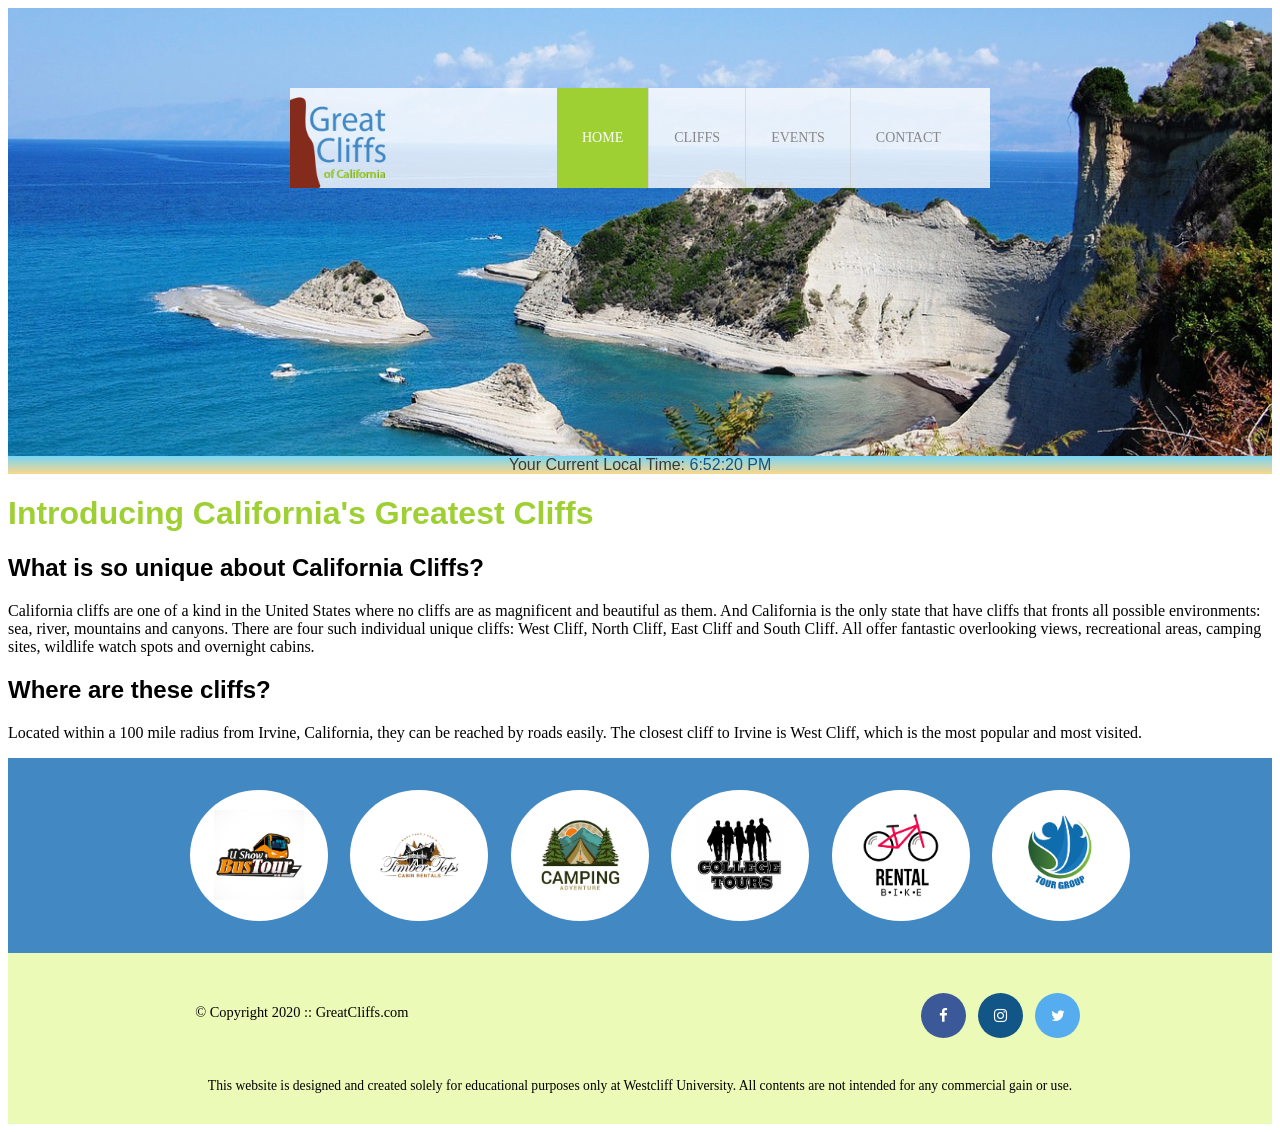
<file: index.html>
<html>
<head>
    <title>Cliffs Of California </title>
    <meta charset="utf-8">
    <!-- Add icon library -->
<link rel="stylesheet" href="https://cdnjs.cloudflare.com/ajax/libs/font-awesome/4.7.0/css/font-awesome.min.css">
<link rel="stylesheet" href="stylesheet.css">
<link rel="stylesheet" href="https://cssgradient.io/">
</head>
<body id="home">
<!-- Container is to wrap everthing -->
<div id=""Container:>
<!--website brand -->
    <header>
    <div class="main-header">
        <div class="logo">
            <img src="images/logo.png" alt="Great Cliffs Logo" width="125">
        </div>
        <nav class="main-menu">
            <ul>
                <li class="active"><a href="index.html">Home</a></li>
                <li><a href="cliffs.html">Cliffs</a></li>
                <li><a href="activities.html">Events</a></li>
                <li><a href="contact.html">Contact</a></li>
            </u1>
        </nav>
    </div>
</header>
<section id="timeofday">
    <span>Your Current Local Time: </span>
    <span id="clock"></span>
</section>
<!-- Main Content -->
    <main>
        
<h1>Introducing California's Greatest Cliffs</h1>
<p><h2>What is so unique about California Cliffs?</h2></p>

<p> California cliffs are one of a kind in the United States where no cliffs are as magnificent and beautiful as them. And California is the only state that have cliffs that fronts all possible environments: sea, river, mountains and canyons. There are four such individual unique cliffs: West Cliff, North Cliff, East Cliff and South Cliff. All offer fantastic overlooking views, recreational areas, camping sites, wildlife watch spots and overnight cabins.
</p>
<p><h2>Where are these cliffs?</h2></p>
<p>Located within a 100 mile radius from Irvine, California, they can be reached by roads easily. The closest cliff to Irvine is West Cliff, which is the most popular and most visited.</p>
    <section>
    <ul id="partners">
        <!--<li class="partner">
            <img src="images/partner-bustour.png" alt="Partner Bus Tour">
        <li class="partner">
            <img src="images/partner-cabinrental.png" alt="Partner Cabin Rental">
        <li class="partner">
            <img src="images/partner-campingadv.png" alt="Partner Camping Adventure">
        <li class="partner">
            <img src="images/partner-collegetours.png" alt="Partner College Tour">
        <li class="partner">
            <img src="images/partner-rentalbike.png" alt="Partner Bike Rentals">
        <li class="partner">
            <img src="images/partner-tourgroup.png" alt="Partner Tour Group">
        -->
    </ul>
    </section>
</main>

    

<!--Footer-->
    <footer>
        <div id="nondisclaimer">
            <div class="copy">
                &copy; Copyright 2020 :: GreatCliffs.com
            </div>
            <div class="social">
               <a href="#" class="fa fa-facebook"></a>
               <a href="#" class="fa fa-instagram"></a>
               <a href="#" class="fa fa-twitter"></a>
            </div>
        </div>
        <div id="disclaimer">
            <p>This website is designed and created solely for educational purposes only at Westcliff University. All contents are not intended for any commercial gain or use.
            </p>
        </div>
    </footer> 
<!--JavaScript Codes-->


<!--Digital Clock-->
<script src="js/digclock.js"></script>

<!--Partners-->
<script src="js/site_scripts.js"></script>

<script>



</script>


<!-- End Container-->
</div>
<body>

</html>


<html>




</html>
</file>
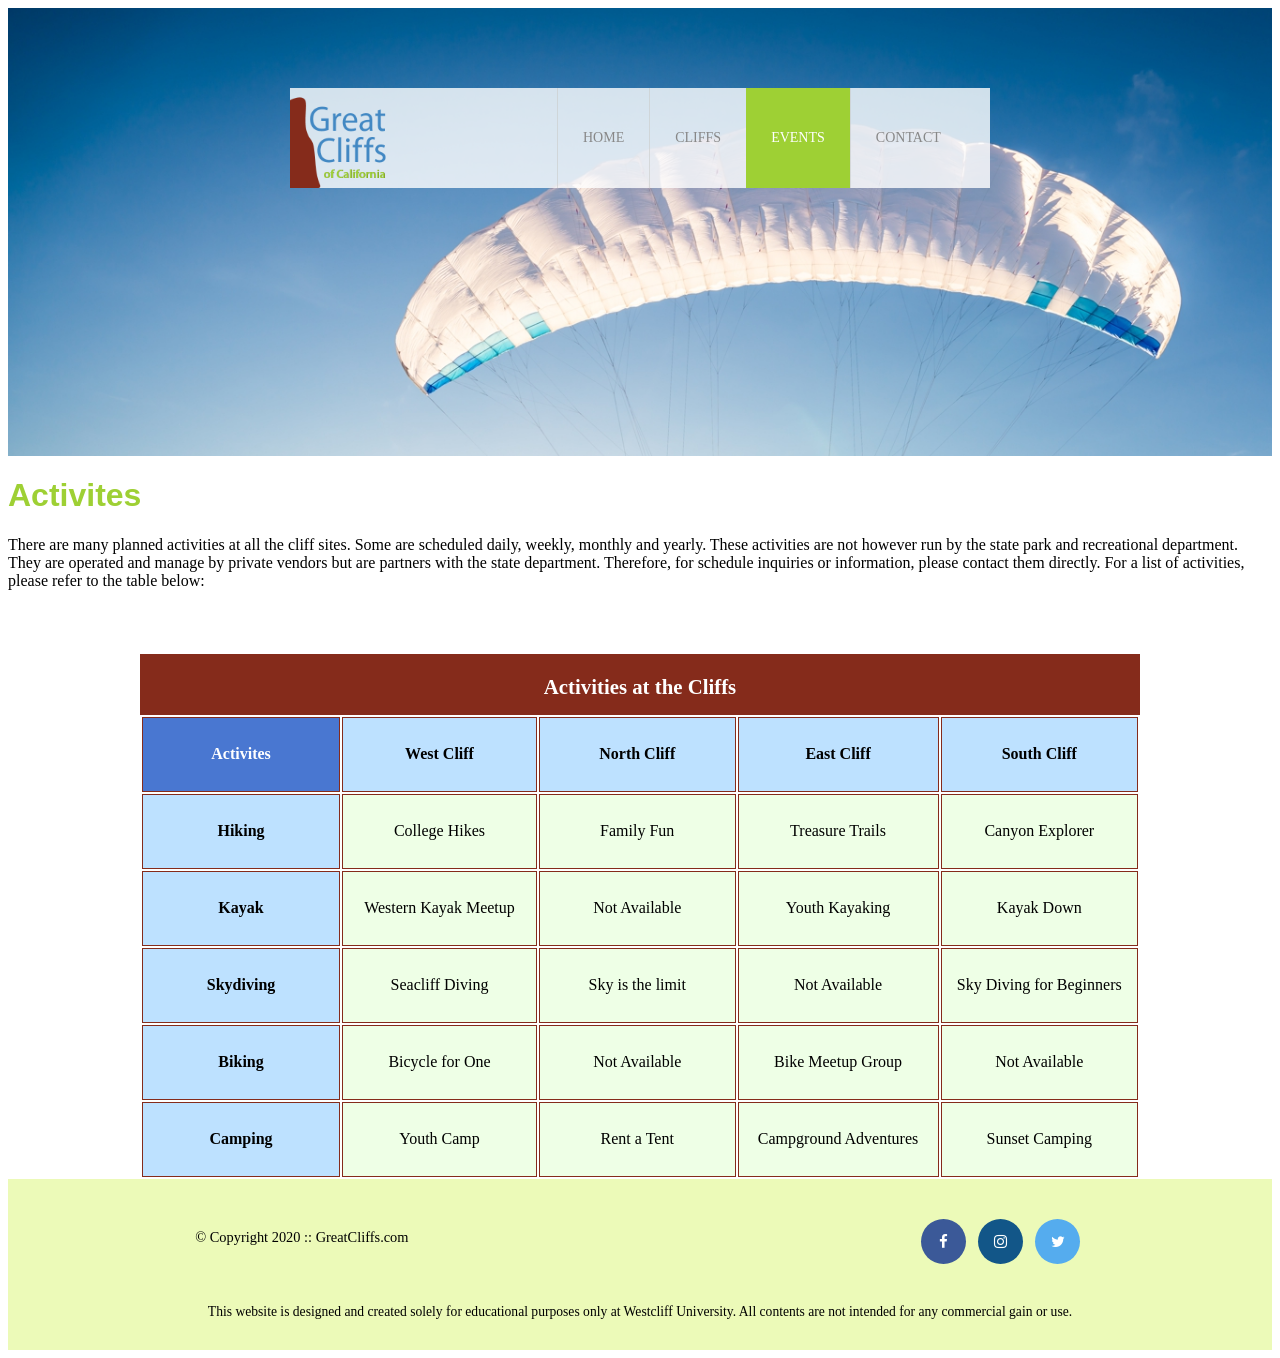
<file: activities.html>
<html>
<head>
    <title>Homework Day 1 </title>
    <meta charset="utf-8">
    <link rel="stylesheet" href="https://cdnjs.cloudflare.com/ajax/libs/font-awesome/4.7.0/css/font-awesome.min.css">
    <link rel="stylesheet" href="stylesheet.css">
    <link rel="jquery" href="js/activity.js">
</head>
<body>
<!-- Container is to wrap everthing -->
<div id=""Container:>
<!--website brand -->
    <header>
     
    <div class="main-header">
        <div class="logo">
            <img src="images/logo.png" alt="Great Cliffs Logo" width="125">
        </div>
        <nav class="main-menu">
            <ul>
                <li><a href="index.html">Home</a></li>
                <li><a href="cliffs.html">Cliffs</a></li>
                <li class="active"><a href="activities.html">Events</a></li>
                <li><a href="contact.html">Contact</a></li>
            </u1>
        </nav>
    </div>
</header>

<!-- Main Content -->
    <main>
<h1>Activites</h1>
<body id="activities">
<p>There are many planned activities at all the cliff sites. Some are scheduled daily, weekly, monthly and yearly. These activities are not however run by the state park and recreational department. They are operated and manage by private vendors but are partners with the state department. Therefore, for schedule inquiries or information, please contact them directly. For a list of activities, please refer to the table below:</p>
    <table>
    <caption>Activities at the Cliffs</caption>
    <thead>
        <tr>
        <th>Activites</th>
        <th>West Cliff</th>
        <th>North Cliff</th>
        <th>East Cliff</th>
        <th>South Cliff</th>
        </tr>
    </thead>
    <tbody>  
        <tr>
            <td>Hiking</td>    
            <td>College Hikes</td>
            <td>Family Fun</td>
            <td>Treasure Trails</td>
            <td>Canyon Explorer</td>
     </tr>

        <tr>
            <td>Kayak</td>
            <td>Western Kayak Meetup</td>
            <td>Not Available</td>
            <td>Youth Kayaking</td>
            <td>Kayak Down</td>
     </tr>

         <tr>
            <td>Skydiving</td>
            <td>Seacliff Diving</td>
            <td>Sky is the limit</td>
            <td>Not Available</td>
            <td>Sky Diving for Beginners</td>
     </tr>

         <tr>
            <td>Biking</td>
             <td>Bicycle for One</td>
             <td>Not Available</td>
             <td>Bike Meetup Group</td>
             <td>Not Available</td>
     </tr>

        <tr>
            <td>Camping</td>
            <td>Youth Camp</td>
            <td>Rent a Tent</td>
            <td>Campground Adventures</td>
            <td>Sunset Camping</td>
        </tr>
    </tbody>
    </table>
 

    
    <section>
        <!--<ul id="partners">
            <li class="partner">
                <img src="images/partner-bustour.png" alt="Partner Bus Tour">
            <li class="partner">
                <img src="images/partner-cabinrental.png" alt="Partner Cabin Rental">
            <li class="partner">
                <img src="images/partner-campingadv.png" alt="Partner Camping Adventure">
            <li class="partner">
                <img src="images/partner-collegetours.png" alt="Partner College Tour">
            <li class="partner">
                <img src="images/partner-rentalbike.png" alt="Partner Bike Rentals">
            <li class="partner">
                <img src="images/partner-tourgroup.png" alt="Partner Tour Group">
        </ul>-->
        </section>

</main>
<!--Digital Clock-->
<script src="js/digclock.js"></script>

<!--Partners-->
<script src="js/site_scripts.js"></script>

<!--Footer-->
<footer>
    <div id="nondisclaimer">
        <div class="copy">
            &copy; Copyright 2020 :: GreatCliffs.com
        </div>
        <div class="social">
           <a href="#" class="fa fa-facebook"></a>
           <a href="#" class="fa fa-instagram"></a>
           <a href="#" class="fa fa-twitter"></a>
        </div>
    </div>
    <div id="disclaimer">
        <p>This website is designed and created solely for educational purposes only at Westcliff University. All contents are not intended for any commercial gain or use.
        </p>
    </div>
</footer> 
<!-- End Container-->
</div>
<body>

</html>
</file>
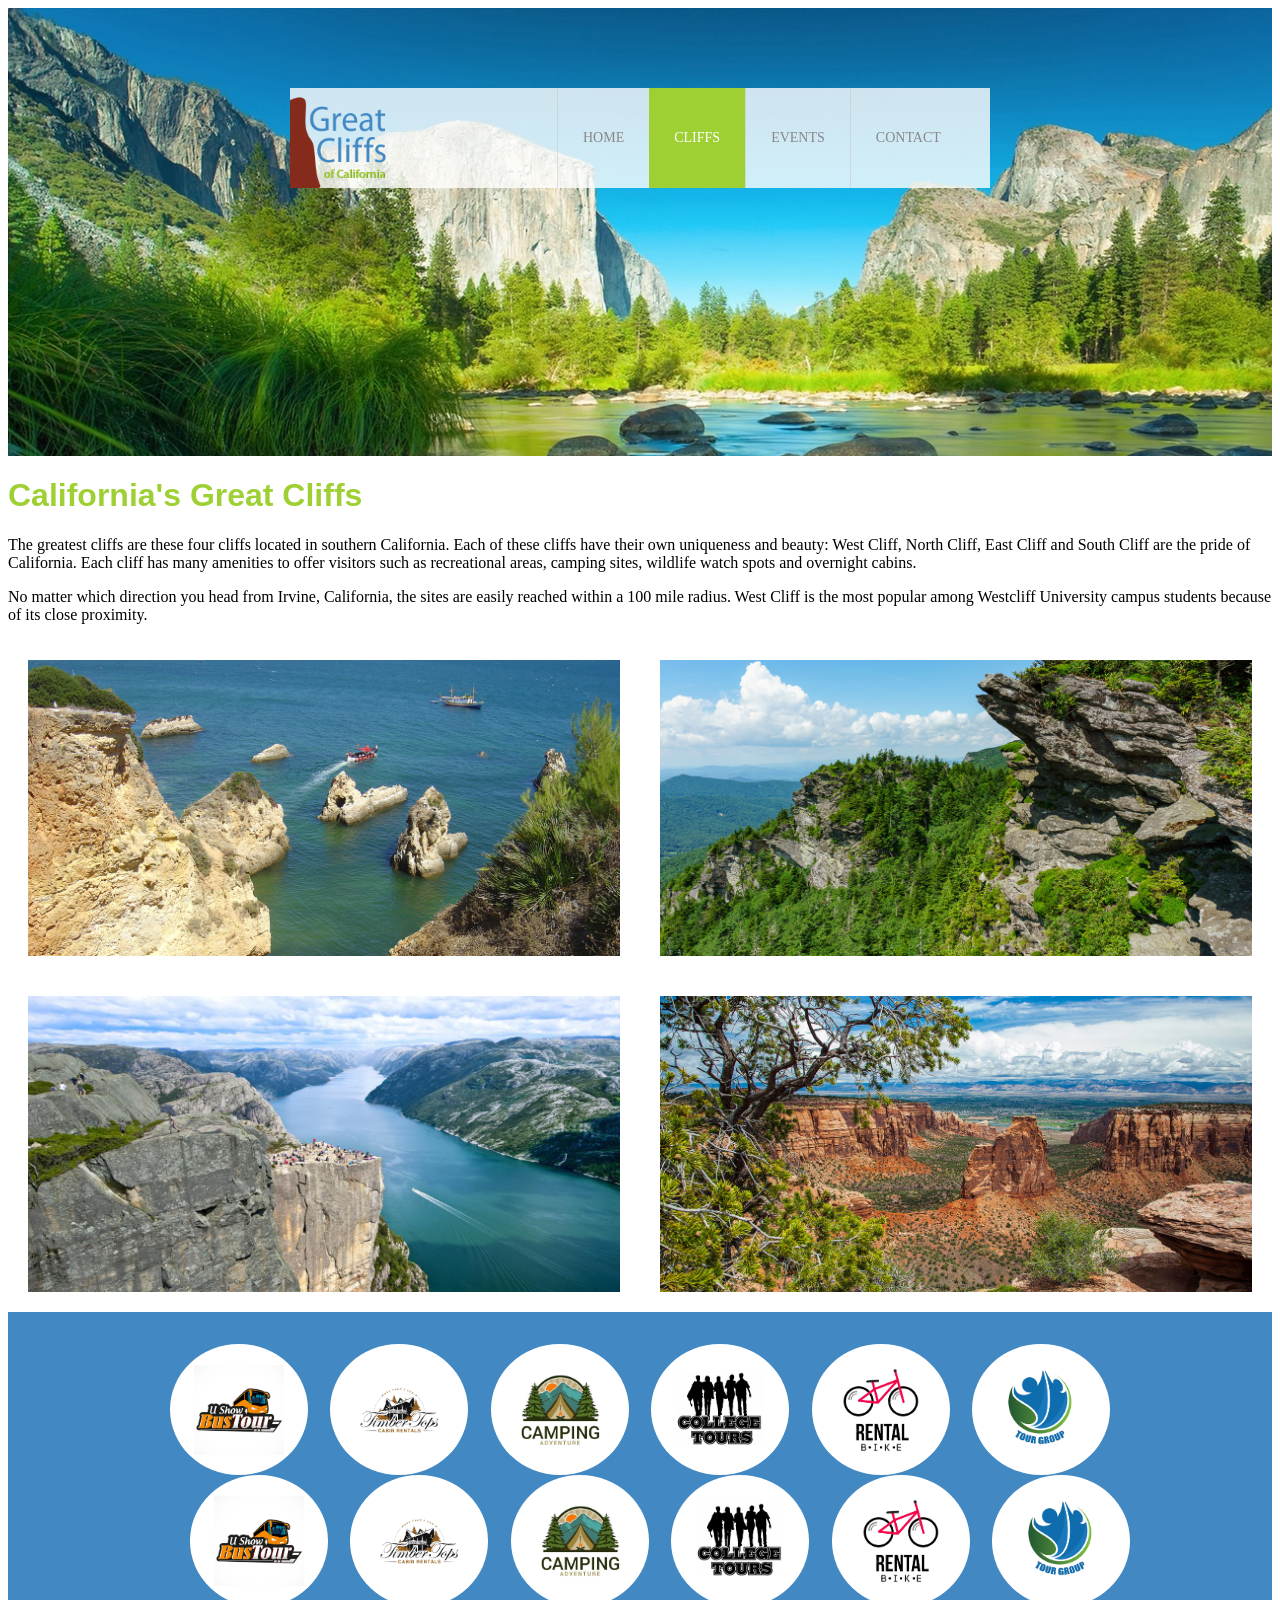
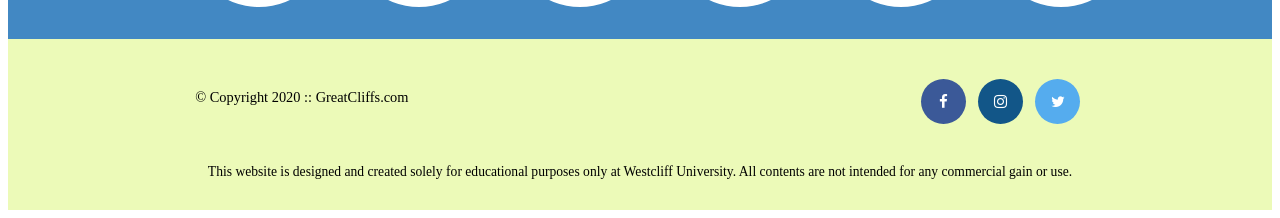
<file: cliffs.html>
<html>
<head>
    <title>Homework Day 1 </title>
    <meta charset="utf-8">
    <link rel="stylesheet" href="https://cdnjs.cloudflare.com/ajax/libs/font-awesome/4.7.0/css/font-awesome.min.css">
    <link rel="stylesheet" href="stylesheet.css">
</head>
<body>
<!-- Container is to wrap everthing -->
<div id=""Container:>
<!--website brand -->
    <header>
     
    <div class="main-header">
        <div class="logo">
            <img src="images/logo.png" alt="Great Cliffs Logo" width="125">
        </div>
        <nav class="main-menu">
            <ul>
                <li><a href="index.html">Home</a></li>
                <li class="active"><a href="cliffs.html">Cliffs</a></li>
                <li><a href="activities.html">Events</a></li>
                <li><a href="contact.html">Contact</a></li>
            </u1>
        </nav>
    </div>
</header>

<!-- Main Content -->
    <main>
        
<h1>California's Great Cliffs</h1>
<body id="cliffs">
<p>The greatest cliffs are these four cliffs located in southern California. Each of these cliffs have their own uniqueness and beauty: West Cliff, North Cliff, East Cliff and South Cliff are the pride of California. Each cliff has many amenities to offer visitors such as recreational areas, camping sites, wildlife watch spots and overnight cabins.</p>

<p>No matter which direction you head from Irvine, California, the sites are easily reached within a 100 mile radius. West Cliff is the most popular among Westcliff University campus students because of its close proximity.</p>

<body>
    <div class="container">
        <div class="image">
            <img src="images/cliff-west-sea.jpg">
        </div>
        <div class="image">
            <img src="images/cliff-north-mountain.jpg">
        </div>
        <div class="image">
            <img src="images/cliff-east-river.jpg">
        </div>
        <div class="image">
            <img src="images/cliff-south-canyon.jpg">
        </div>
      </div>
    

</body>

<section>
    <ul id="partners">
        <li class="partner">
            <img src="images/partner-bustour.png" alt="Partner Bus Tour">
        <li class="partner">
            <img src="images/partner-cabinrental.png" alt="Partner Cabin Rental">
        <li class="partner">
            <img src="images/partner-campingadv.png" alt="Partner Camping Adventure">
        <li class="partner">
            <img src="images/partner-collegetours.png" alt="Partner College Tour">
        <li class="partner">
            <img src="images/partner-rentalbike.png" alt="Partner Bike Rentals">
        <li class="partner">
            <img src="images/partner-tourgroup.png" alt="Partner Tour Group">
    </ul>
    </section>
</main>
<!--Digital Clock-->
<script src="js/digclock.js"></script>

<!--Partners-->
<script src="js/site_scripts.js"></script>
<!--Footer-->
<footer>
    <div id="nondisclaimer">
        <div class="copy">
            &copy; Copyright 2020 :: GreatCliffs.com
        </div>
        <div class="social">
           <a href="#" class="fa fa-facebook"></a>
           <a href="#" class="fa fa-instagram"></a>
           <a href="#" class="fa fa-twitter"></a>
        </div>
    </div>
    <div id="disclaimer">
        <p>This website is designed and created solely for educational purposes only at Westcliff University. All contents are not intended for any commercial gain or use.
        </p>
    </div>
</footer> 
<!-- End Container-->
</div>
<body>

</html>


<html>
</file>
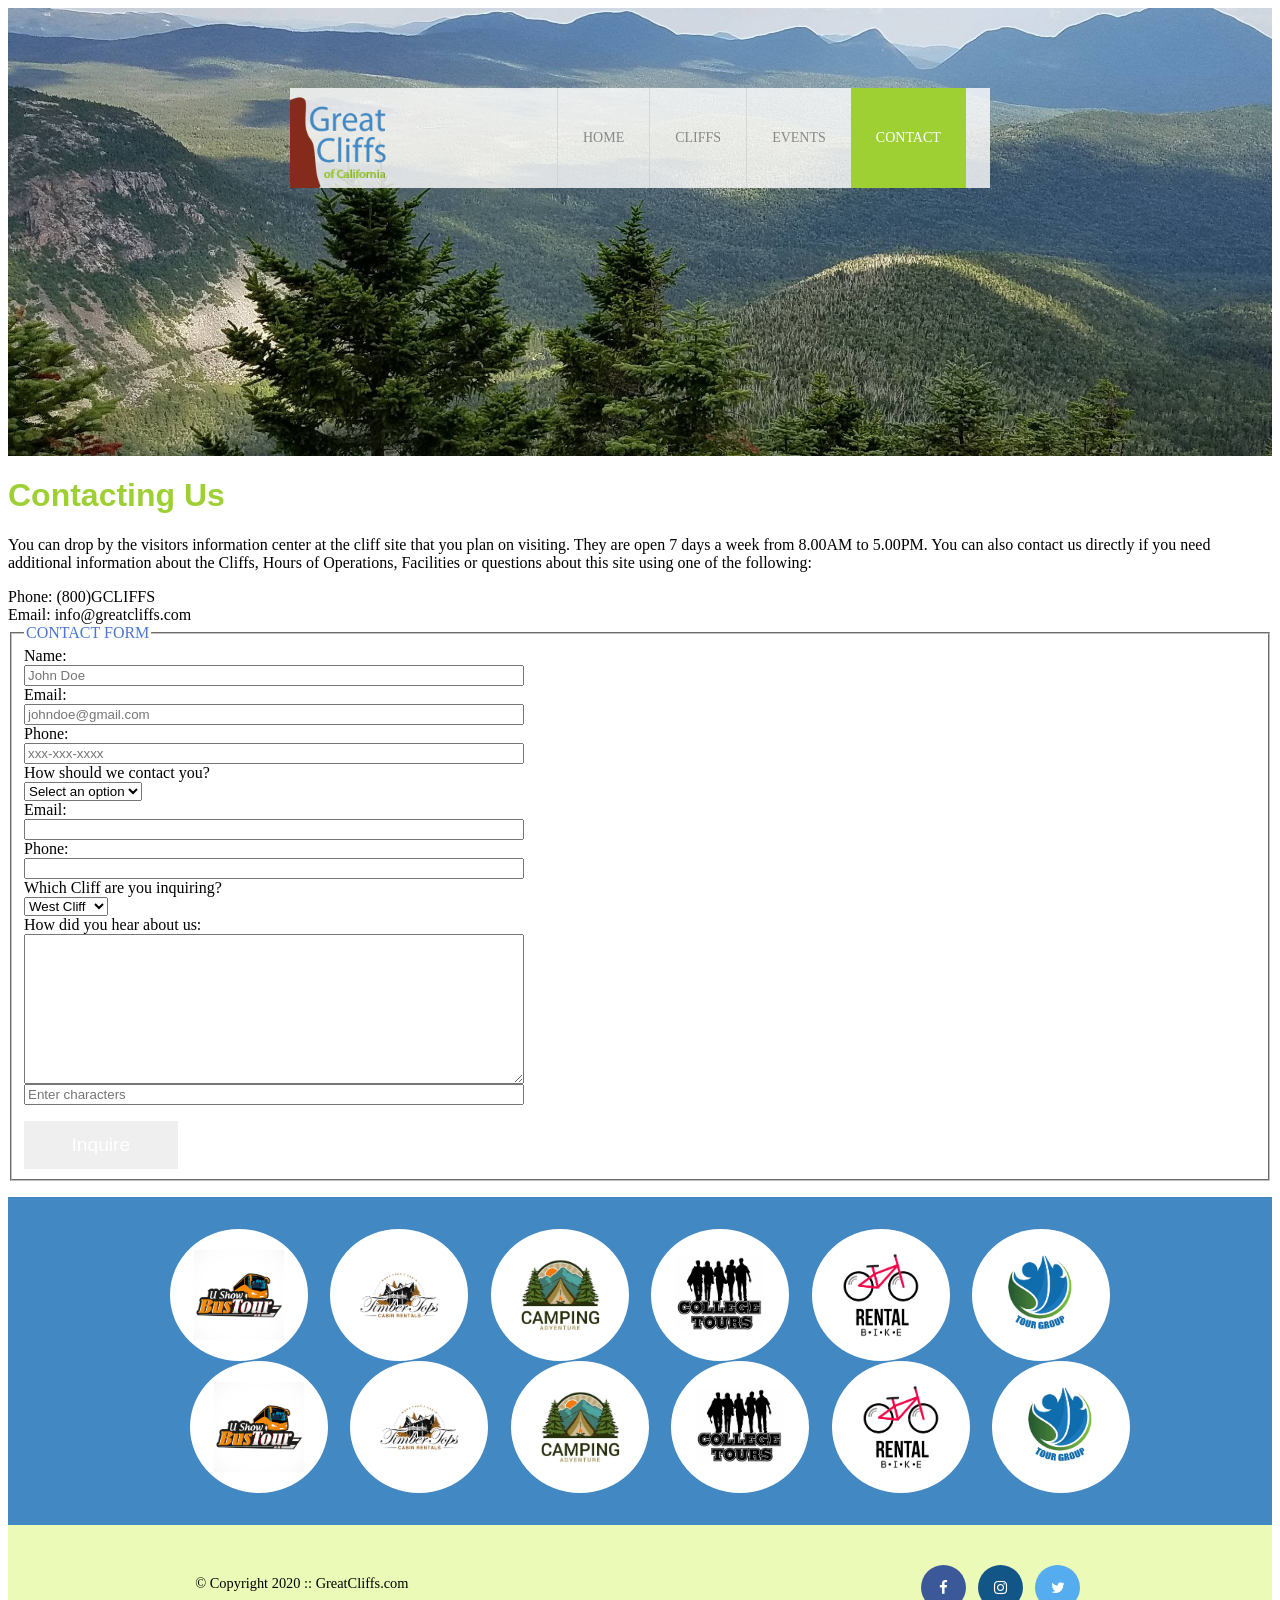
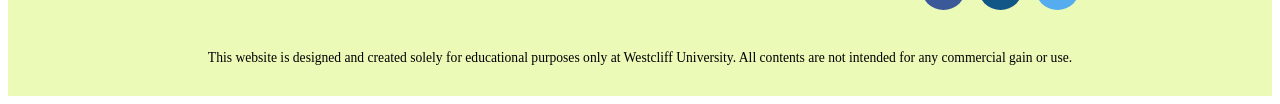
<file: contact.html>
<html>
<head>
    <title>Homework Day 1 </title>
    <meta charset="utf-8">
    <link rel="stylesheet" href="https://cdnjs.cloudflare.com/ajax/libs/font-awesome/4.7.0/css/font-awesome.min.css">
    <link rel="stylesheet" href="stylesheet.css">
</head>
<body>
<!-- Container is to wrap everthing -->
<div id=""Container:>
<!--website brand -->
    <header>

    <div class="main-header">
        <div class="logo">
            <img src="images/logo.png" alt="Great Cliffs Logo" width="125">
        </div>
        <nav class="main-menu">
            <ul>
               <li><a href="index.html">Home</a></li>
                <li><a href="cliffs.html">Cliffs</a></li>
                <li><a href="activities.html">Events</a></li>
                <li class="active"><a href="contact.html">Contact</a></li>
            </u1>
        </nav>
    </div>
</header>

<!-- Main Content -->
    <main>
        <body id="contact" onLoad="disableButton(true)">
            <h1>Contacting Us</h1>
            <p>
            You can drop by the visitors information center at the cliff site that you plan on visiting. They are open
            7 days a week from 8.00AM to 5.00PM. You can also contact us directly if you need additional information about 
            the Cliffs, Hours of Operations, Facilities or questions about this site using one of the following:
            </p>
                
            <div class="contactinfo">
                <div class="phone">
                    <span>Phone:</span>
                    <span>(800)GCLIFFS</span>
                </div>
                <div class="email">
                    <span>Email:</span>
                    <span>info@greatcliffs.com</span>
                </div>
            </div>
    
            <form action="/contact" method="post">  
            <fieldset> 
              
                <legend>Contact Form</legend>
                <div class="textbox">
                    <label>Name:</label> 
                    <input type="text" name="name" placeholder="John Doe">  
                    <label>Email:</label>  
                    <input type="email" name="email" placeholder="johndoe@gmail.com"> 
                    <label>Phone:</label>
                    <input type="text" name="phone" placeholder="xxx-xxx-xxxx"> 
                </div>
                
                <div class="radios">
                    <label for="contactMethod">How should we contact you?</label>
                    <select id="contactMethod">
                        <option value="none">Select an option</option>
                        <option value="email">Email</option>
                        <option value="phone">Phone</option>
                    </select>
                </div>
            
                <div class="input-box" id="emailBox">
                    <label for="email">Email:</label>
                    <input type="email" id="email" name="email">
                </div>
            
                <div class="input-box" id="phoneBox">
                    <label for="phone">Phone:</label>
                    <input type="tel" id="phone" name="phone">
                </div>
            
                <div class="selectmenu">
                    <label>Which Cliff are you inquiring?</label>  
                    <select>
                        <option>West Cliff</option>
                        <option>North Cliff</option>
                        <option>East Cliff</option>
                        <option>South Cliff</option>
                    </select>
                </div>
                
                <div class="commentbox">
                    <label>How did you hear about us:</label>  
                    <textarea></textarea>
                </div>
                <!--Random Codes-->
                <div class="randomcode">
                    <input type="text" name="randomcode" placeholder="Enter characters">
                    <p id="codes"></p>
                </div>
           
                <div class="button">
                    <input type="submit" id="submit" value="Inquire">
                </div> 
            </fieldset>  
            </form>
<section>
    <ul id="partners">
        <li class="partner">
            <img src="images/partner-bustour.png" alt="Partner Bus Tour">
        <li class="partner">
            <img src="images/partner-cabinrental.png" alt="Partner Cabin Rental">
        <li class="partner">
            <img src="images/partner-campingadv.png" alt="Partner Camping Adventure">
        <li class="partner">
            <img src="images/partner-collegetours.png" alt="Partner College Tour">
        <li class="partner">
            <img src="images/partner-rentalbike.png" alt="Partner Bike Rentals">
        <li class="partner">
            <img src="images/partner-tourgroup.png" alt="Partner Tour Group">
    </ul>
    </section>
</body>
</main>
<!--Digital Clock-->
<script src="js/digclock.js"></script>

<!--Partners-->
<script src="js/site_scripts.js"></script>

<!--Contact box-->
<script src="js/contactbox.js"></script>
<!--Footer-->
<footer>
    <div id="nondisclaimer">
        <div class="copy">
            &copy; Copyright 2020 :: GreatCliffs.com
        </div>
        <div class="social">
           <a href="#" class="fa fa-facebook"></a>
           <a href="#" class="fa fa-instagram"></a>
           <a href="#" class="fa fa-twitter"></a>
        </div>
    </div>
    <div id="disclaimer">
        <p>This website is designed and created solely for educational purposes only at Westcliff University. All contents are not intended for any commercial gain or use.
        </p>
    </div>
</footer> 
<!-- End Container-->
</div>
<body>

</html>
</file>
<file: stylesheet.css>
/*header*/
header {
    width: 100%;
    min-height: 400px;
    padding-top: 3em;
}

#home header {
    background: no-repeat lightgrey url(images/cliff_ocean.jpg);
    background-size: 100%;
}
#activities header {
    background: no-repeat lightgrey url(images/runfly.jpg);
    background-size: 1500px;
}
#contact header {
    background: no-repeat lightgrey url(images/cliff_rock.jpg);
    background-size: 1500px;
}
#cliffs header {
    background: no-repeat lightgrey url(images/forest_cliff.jpg);
    background-size: 1500px;
}

.main-header {
    background-color: rgb(255, 255, 255, 0.8);
    width: 700px;
    margin: 2em auto 0 auto;
    min-height: 100px;
    height: 100px;
}
.main-header .logo img {
    width: 100px;
    height: 100px;
    margin: 0 2em 0 0;
    float: left;
}
/* Navigation */
.main-menu {
    margin-left: 227px;
    font-weight: 400;
}
.main-menu ul li {
    list-style-type: none;
    display: inline-block;
    float: left;
    padding-left: 25px;
    padding-right: 25px;
    border-left: 1px solid rgba(202, 204, 202, 0.6);
    line-height: 100px;
    text-transform: uppercase;
    font-size: 14px;
}
.main-menu ul li a {
    text-decoration: none;
    color: #888;
}
.main-menu ul li a:hover {
    color: #9ed034;
}
.main-menu ul li.active {
    background: #9ed034;
    border: none;
}
.main-menu ul li.active a {
    color: #fff;
}
/* Main */
h1 {
    font-family: Arial, Helvetica, sans-serif;
    color: #9ed034;
} 
h2 {
        font-family: Arial, Helvetica, sans-serif;  
}
/* Partners */
section {
    width: 100%;
    background-color: #4288c3;
}
section #partners {
    width: 1200px;
    padding: 2em 0 2em 0;
    margin: 0 auto;
    text-align: center;
}
section #partners .partner {
    display: inline-block;
    margin: 0 0.7em;
    padding: 1.3em 1.5em;
    background-color: #fff;
    border-radius: 50%;
}
section #partners .partner img {
    width: 90px;
    height: 90px;
}


/* Footer */
footer {
    width: 100%;
    height: 155px;
    padding-bottom: 1em;
    background-color: #ecfab8;
}
footer #nondisclaimer .copy {
    padding: 3.5em 3.5em 3.5em 13em;
    float: left;
    font-size: 0.9em;
}
footer #nondisclaimer .social {
    padding: 2.5em;
    margin-right: 9.25em;
    float: right;
}
footer #disclaimer {
    clear:both;
}
footer #disclaimer p {
    font-size: 0.85em;
    text-align: center;
}
footer #nondisclaimer .social .fa {
    padding: 15px;
    font-size: 15px;
    width: 15px;
    text-align: center;
    text-decoration: none;
    margin: 0 4px;
    border-radius: 50%;
}
footer #nondisclaimer .social .fa:hover {
    opacity: 0.7;
}
footer #nondisclaimer .social .fa-facebook {
    background: #3b5998;
    color:white;
}
footer #nondisclaimer .social .fa-twitter {
    background: #55acee;
    color: white;
}
footer #nondisclaimer .social .fa-instagram {
    background: #125688;
    color: white;
}

/* Activities */
table {
    width: 1000px;
    margin: 4em auto 0 auto;
}
caption {
    background: #852b1b;
    height: 40px;
    color: #fff;
    font-size: 1.3em;
    font-weight: bold;
    padding-top: 1em;
}
thead {
    background: #bde1ff;
}
tbody {
    background: #eeffe6;
    text-align: center;
}
th,td {
    width: 225px;
    height: 75px;
    vertical-align: middle;
    border: solid 1px #852b1b;
}
th:first-child {
    width: 125px;
    height: 50px;
    background: #4977d1;
    color: #fff;
}
td:first-child {
    font-weight: bold;
    background: #bde1ff;
}

/* Text Box */
div legend {
    color: #4977D1;
    font-size: 1em;
    text-transform: uppercase;
    font-weight: 500;
}
label {
    display: block;
    font-weight: 500;
    margin-top: 15px 0 0 0;
}
input {
    width: 500px;
}

.button [type="submit"] {
       /* background-color: #4977D1;*/
        color: #fff;
        font-size: 1.2em;
        border: none;
        width: 8em;
        height: 2.5em;
}
input[type="radio"] {
    width: 15px;
    text-align: right;
}
textarea {
    width: 500px;
    height: 150px;
}

/* CLiffs */

.container {
    display: flex;
    flex-wrap: wrap;
  }
  
  .container .image {
    width: 50%;
  }
  
  .container img {
    width: calc(100% - (20px * 2));
    margin: 20px;
  }

  #timeofday {
    font-family: Arial, Helvetica, sans-serif;
    color: #3a3a3a;
    background: rgba(251,215,139,1);
    background:  linear-gradient(0deg, rgba(251,215,139,1) 0%, rgba(118,213,245,1) 100%);
    text-align: center;
  }
  #clock {
    color: #125688;
  }


  /*Activities Table */
  #activitiesTable td.selectable {
    cursor: pointer;
}

#activitiesTable td.selected {
    background-color: yellow; /* You can change the background color to indicate selection */
}
</file>
